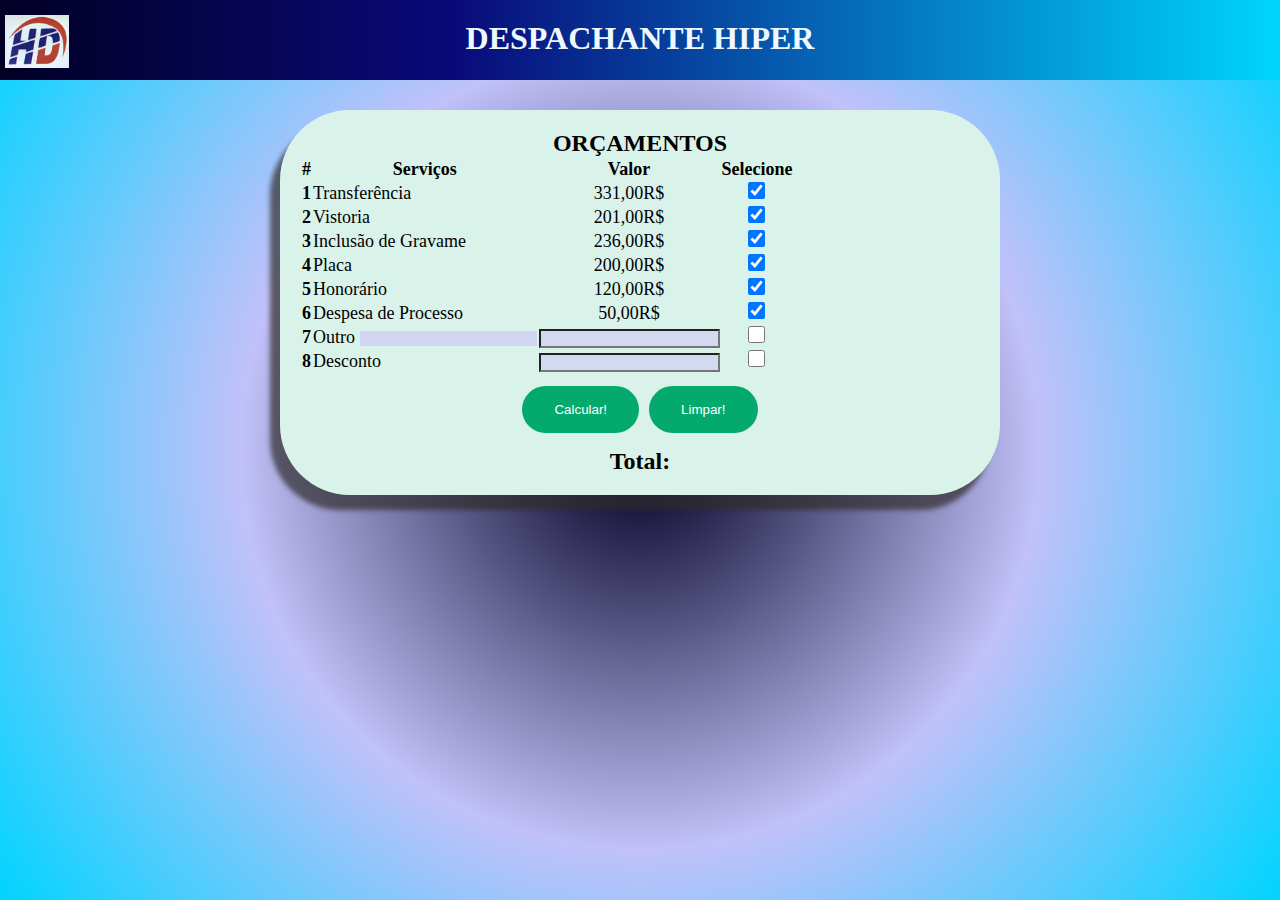
<file: index.html>
<!DOCTYPE html>
<html lang="en">
<head>
    <meta charset="UTF-8">
    <meta http-equiv="X-UA-Compatible" content="IE=edge">
    <meta name="viewport" content="width=device-width, initial-scale=1.0">
    <title>Document</title>
    <link href="https://cdn.jsdelivr.net/npm/bootstrap@5.0.2/dist/css/bootstrap.min.css" rel="stylesheet" integrity="sha384-EVSTQN3/azprG1Anm3QDgpJLIm9Nao0Yz1ztcQTwFspd3yD65VohhpuuCOmLASjC" crossorigin="anonymous">
    <link rel="stylesheet" href="style.css">
</head>
<body>
    <header>
        <div class="topo">
            <h1>DESPACHANTE HIPER</h1>
            <img src="./HD.jpeg" alt="logo" srcset="" class="logo">
        </div>
    </header>
    
    <aside>
        <div class="container">
            <div class="caixa">
                <h2> ORÇAMENTOS </h2>
                <p id="data"></p>
                <div class="bd-example">
                    <div class="table-responsive">
                      <table class="table">
                        <thead>
                          <tr>
                            <th scope="col">#</th>
                            <th scope="col" class="c">Serviços</th>
                            <th scope="col" class="c">Valor</th>
                            <th scope="col" class="c">Selecione</th>
                          </tr>
                        </thead>
                        <tbody>
                          <tr>
                            <th scope="row">1</th>
                            <td>Transferência</td>
                            <td class="c">331,00R$</td>
                            <td class="c"><input type="checkbox" id="transfB" checked="true" class="chec"></td>
                          </tr>
                          <tr>
                            <th scope="row">2</th>
                            <td>Vistoria</td>
                            <td class="c">201,00R$</td>
                            <td class="c"><input type="checkbox" id="vistB" checked="true" class="chec"></td>
                          </tr>
                          <tr>
                            <th scope="row">3</th>
                            <td>Inclusão de Gravame</td>
                            <td class="c">236,00R$</td>
                            <td class="c"><input type="checkbox" id="gravB" checked="true" class="chec"></td>
                          </tr>
                          <tr>
                            <th scope="row">4</th>
                            <td>Placa</td>
                            <td class="c">200,00R$</td>
                            <td class="c"><input type="checkbox" id="placaB" checked="true" class="chec"></td>
                          </tr>
                          <tr>
                            <th scope="row">5</th>
                            <td>Honorário</td>
                            <td class="c">120,00R$</td>
                            <td class="c"><input type="checkbox" id="honB" checked="true" class="chec"></td>
                          </tr>
                          <tr>
                            <th scope="row">6</th>
                            <td>Despesa de Processo</td>
                            <td class="c">50,00R$</td>
                            <td class="c"><input type="checkbox" id="despesaB" checked="true" class="chec"></td>
                          </tr>
                          <tr>
                            <th scope="row">7</th>
                            <td>Outro <input type="text" name="" id="outro"></td>
                            <td class="c"><input type="number" id="v-outro"></td>
                            <td class="c"><input type="checkbox" id="outroB" class="chec"></td>
                          </tr>
                          <tr>
                            <th scope="row">8</th>
                            <td>Desconto</td>
                            <td class="c"><input type="number" name="" id="desc"></td>
                            <td class="c"><input type="checkbox" id="descB" class="chec" ></td>
                          </tr>
                        </tbody>
                      </table>
                    </div>
                  </div>
                
                <p class="butons">
                    <input type="button" id="btnSubmit" value="Calcular!" onclick="sub()" />
                    <input type="button" id="btnLoad" value="Limpar!" onclick="clean()" />
                </p>
                <div class="soma">
                    <h2>Total: </h2>
                </div>
            </div>
        </div>
    </aside>
</body>
<script src="main.js"></script>
</html>
</file>
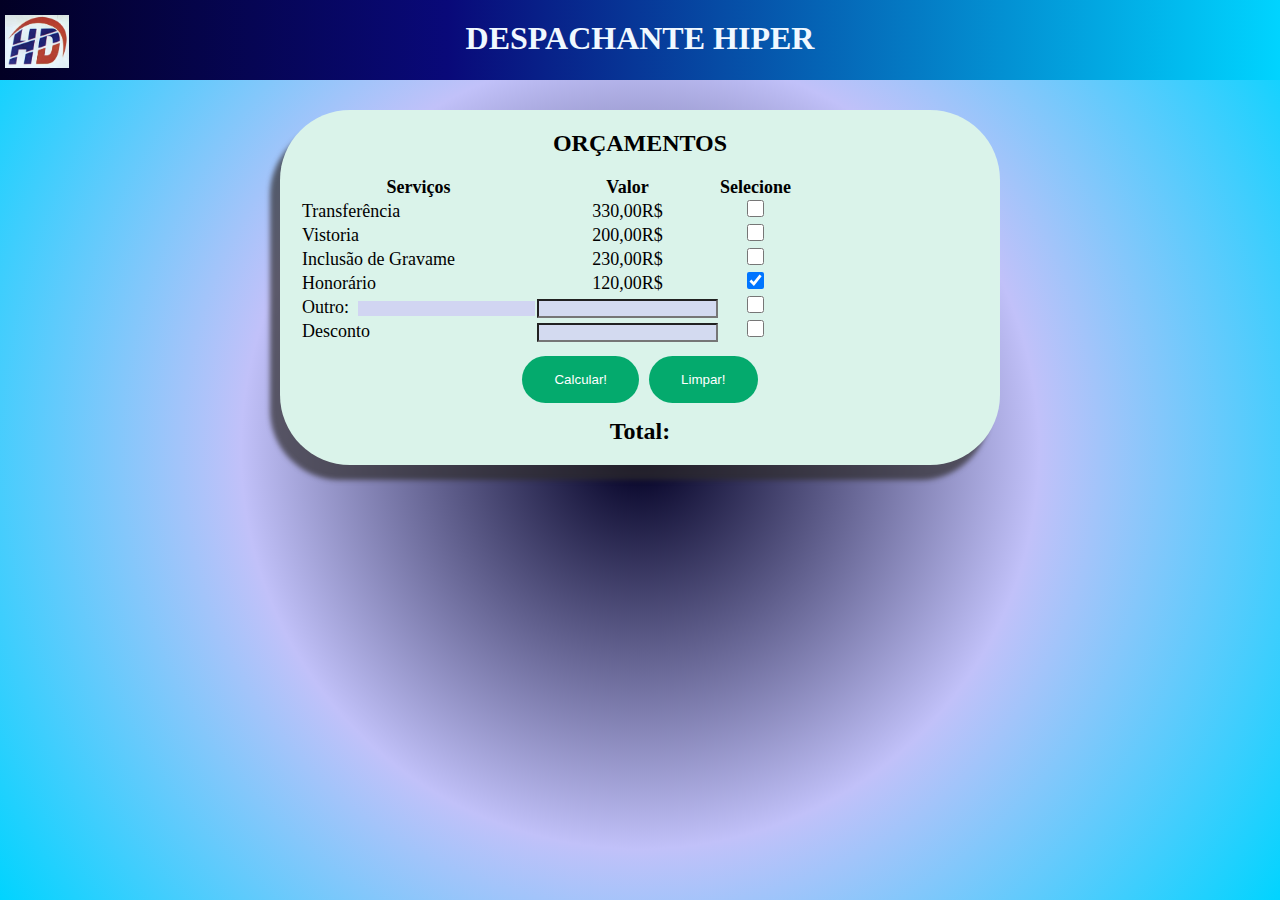
<file: index2.html>
<!DOCTYPE html>
<html lang="en">
<head>
    <meta charset="UTF-8">
    <meta http-equiv="X-UA-Compatible" content="IE=edge">
    <meta name="viewport" content="width=device-width, initial-scale=1.0">
    <title>Document</title>
    <link rel="stylesheet" href="style.css">
</head>
<body>
    <header>
        <div class="topo">
            <h1>DESPACHANTE HIPER</h1>
            <img src="./HD.jpeg" alt="logo" srcset="" class="logo">
        </div>
    </header>
    
    <aside>
        <div class="container">
            <div class="caixa">
                <h2> ORÇAMENTOS</h2>
                <br>
                <table>
                    <tr>
                        <th class="c">Serviços</th>
                        <th class="c">Valor</th>
                        <th class="c">Selecione</th>
                    </tr>
                    <tr>
                        <td>Transferência </td>
                        <td class="c">330,00R$</td>
                        <td class="c">
                            <input type="checkbox" id="transfB" class="chec">
                        </td>
                    </tr>
                    <tr>
                        <td>Vistoria </td>
                        <td class="c">200,00R$</td>
                        <td class="c">
                            <input type="checkbox" id="vistB" class="chec">
                        </td>
                    </tr>
                    <tr>
                        <td>Inclusão de Gravame </td>
                        <td class="c">230,00R$</td>
                        <td class="c">
                            <input type="checkbox" id="gravB" class="chec">
                        </td>
                    </tr>
                    <tr>
                        <td>Honorário </td>
                        <td class="c">120,00R$</td>
                        <td class="c">
                            <input type="checkbox" id="honB" checked="true" class="chec">
                        </td>
                    </tr>
                    <tr>
                        <td>Outro: &nbsp;<input type="text" name="" id="outro"></td>
                        <td class="c"><input type="number" id="v-outro"></td>
                        <td class="c">
                            <input type="checkbox" id="outroB" class="chec">
                        </td>
                    </tr>
                    <tr>
                        <td>Desconto</td>
                        <td class="c"><input type="number" name="" id="desc"></td>
                        <td class="c">
                            <input type="checkbox" id="descB" class="chec" >
                        </td>
                    </tr>
                </table>
                
                <p class="butons">
                    <input type="button" id="btnSubmit" value="Calcular!" onclick="sub()" />
                    <input type="button" id="btnLoad" value="Limpar!" onclick="clean()" />
                </p>
                <div class="soma">
                    <h2>Total: </h2>
                </div>
            </div>
        </div>
    </aside>
</body>
<script src="main.js"></script>
</html>
</file>
<file: style.css>
*{
    padding: 0;
    margin: 0;
    box-sizing: border-box;
}

td,th,thead{
    font-size: 18px;
}

.logo{
    position: absolute;
    top: 0;
    left: 0;
    width: 4rem;
    float: left;
    margin: 15px 5px;
}
.topo{
    width: 100vw;
    height: 80px;
    background: rgb(2,0,36);
    background: linear-gradient(90deg, rgba(2,0,36,1) 0%, rgba(9,9,121,1) 35%, rgba(0,212,255,1) 100%);
    text-align: center;
    padding-top: 20px;
}
.topo h1{
    justify-content: center;
    color: aliceblue;
}
body{
    background: rgb(2,0,36);
    background: radial-gradient(circle, rgba(2,0,36,1) 1%, rgba(193,193,249,1) 51%, rgba(0,212,255,1) 100%);
    height: 100vh;
}

.caixa h2{
    display: block;
    text-align: center;
}

.container{
    display: flex;
    flex-direction: column;
    align-items: center;
    justify-content: center;
}

.container .caixa{
    margin-top: 30px;
    background-color: #daf3ea;
    width: 720px;
    height: auto;
    border-radius: 70px;
    padding: 20px;
    box-shadow: -10px 15px 5px rgba(47, 45, 45, 0.697);
    overflow: visible;
}

.soma{
    padding-top: 10px;
}

input[type=text] {
    border: none;
    background-color: rgba(208, 208, 243, 0.845);
}
input:hover {
    background-color: rgba(0, 0, 0, 0.3);
}
input{
    background-color: rgba(208, 208, 243, 0.727);
}
input:focus{
    background-color: #daf3ea;
}
input[type=button], input[type=submit] {
    background-color: #04AA6D;
    border: none;
    color: white;
    padding: 16px 32px;
    text-decoration: none;
    margin: 4px 2px;
    cursor: pointer;
    border-radius: 30px;
    margin: 5px;
}
.butons{
    display: flex;
    margin-top: 7px;
    justify-content: center;
}
.chec {
    height: 17px;
    width: 17px;
}

/* adaptando bootstrap */
.c{
    text-align: center;
}
</file>
